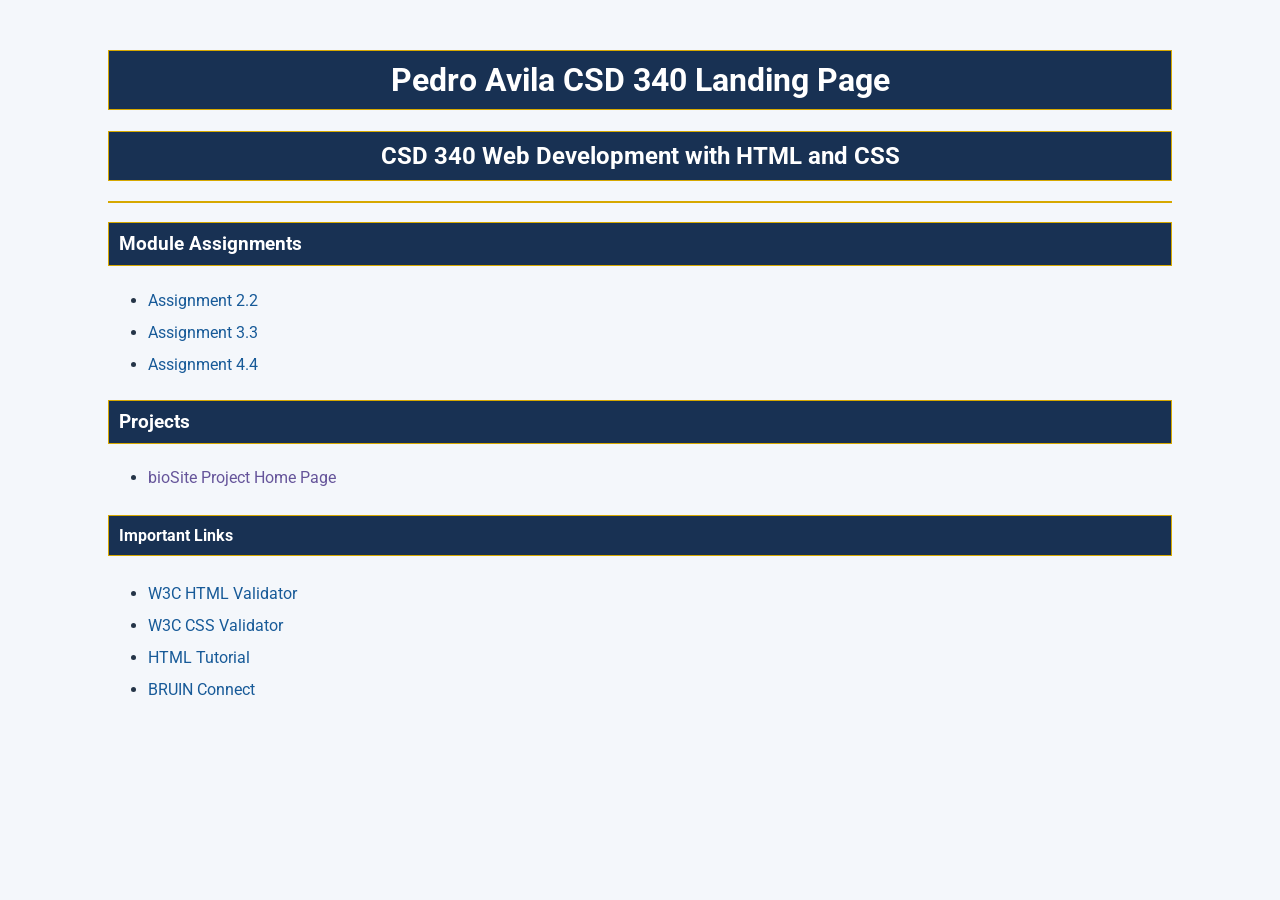
<file: index.html>
<!DOCTYPE html>
<html lang="en">
<head>
    <!--
        Author: Pedro Avila
        Assignment: CSD 340 GitHub Pages Landing Page
    -->
    <meta charset="UTF-8">
    <meta name="viewport" content="width=device-width, initial-scale=1.0">
    <meta name="description" content="Pedro Avila's CSD 340 Web Development Landing Page">
    <meta name="author" content="Pedro Avila">

    <title>Pedro Avila CSD 340 Landing Page</title>

    <link rel="stylesheet" href="site.css">
</head>

<body>
    <div id="container">

        <h1>Pedro Avila CSD 340 Landing Page</h1>

        <h2>CSD 340 Web Development with HTML and CSS</h2>

        <hr>

        <h3>Module Assignments</h3>

        <ul>
            <li>
                <a href="module-2/Avila_Mod2_2.html">
                    Assignment 2.2
                </a>
            </li>

            <li>
                <a href="module-3/Avila_Mod3_3.html">
    		    Assignment 3.3
		</a>
            </li>
	    
            <li>
                <a href="module-4/Avila_Mod4_4.html">
                    Assignment 4.4
                </a>
            </li>

        </ul>

        <h3>Projects</h3>

        <ul>
            <li>
                <a href="">bioSite Project Home Page</a>
            </li>
        </ul>

        <h4>Important Links</h4>

        <ul>
            <li>
                <a href="https://validator.w3.org/" target="_blank" rel="noopener noreferrer">
                    W3C HTML Validator
                </a>
            </li>

            <li>
                <a href="https://jigsaw.w3.org/css-validator/" target="_blank" rel="noopener noreferrer">
                    W3C CSS Validator
                </a>
            </li>

            <li>
                <a href="https://www.w3schools.com/html/" target="_blank" rel="noopener noreferrer">
                    HTML Tutorial
                </a>
            </li>

            <li>
                <a href="https://bruinconnect.bellevue.edu/" target="_blank" rel="noopener noreferrer">
                    BRUIN Connect
                </a>
            </li>
        </ul>

    </div>
</body>
</html>
</file>
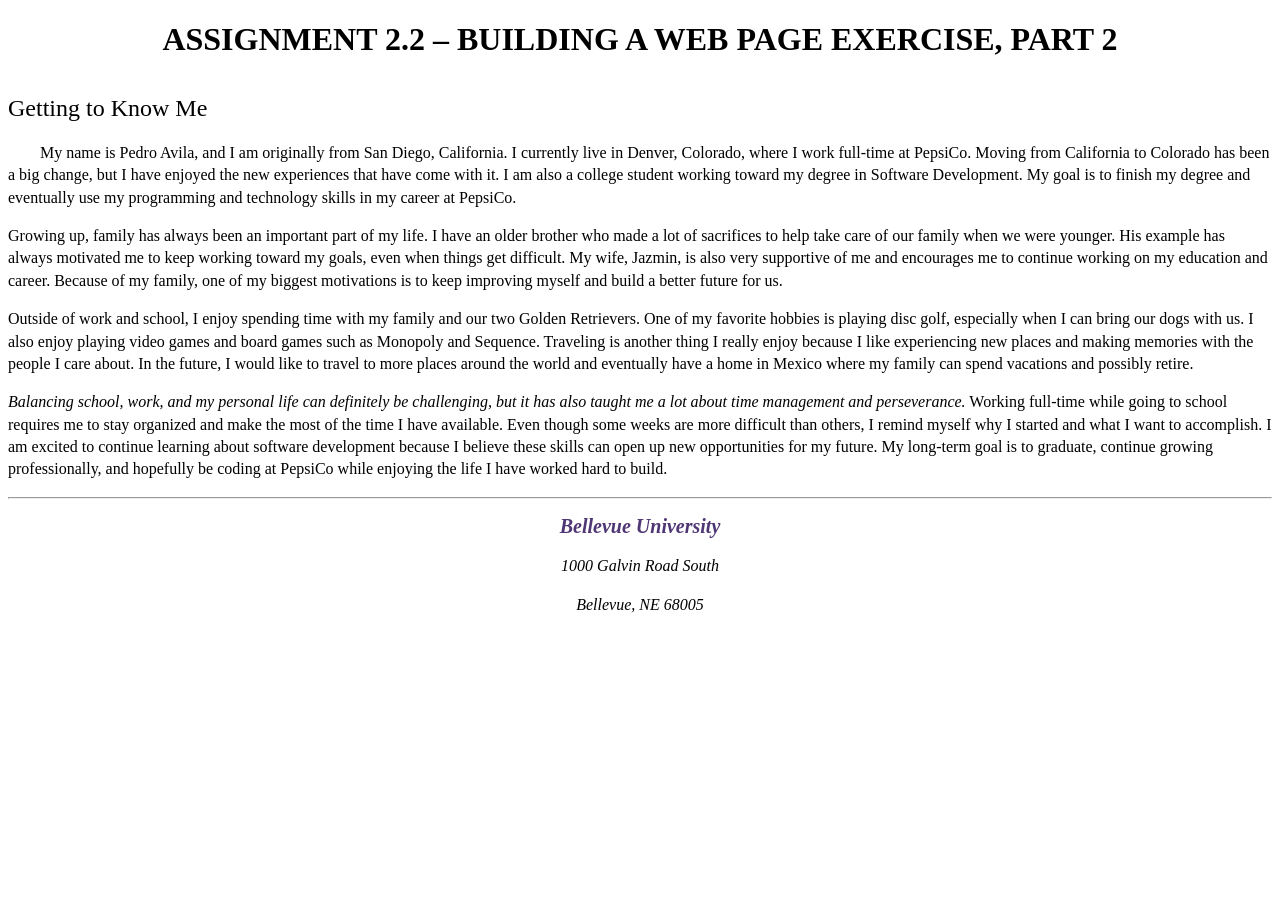
<file: module-2/Avila_Mod2_2.html>
<!DOCTYPE html>
<html lang="en">
<head>
    <meta charset="UTF-8">
    <meta name="description" content="CSD 340 Assignment 2.2">
    <meta name="keywords" content="HTML, CSS, Bellevue University">
    <meta name="author" content="Pedro Avila">
    <meta name="viewport" content="width=device-width, initial-scale=1.0">

    <link rel="stylesheet" href="Avila_Mod2_2.css">

    <title>CSD 340 Development with HTML and CSS</title>
</head>

<body>

    <div id="container">

        <h1>Assignment 2.2 – Building a Web Page Exercise, Part 2</h1>

        <h2>Getting to Know Me</h2>

        <p class="intro">
            My name is Pedro Avila, and I am originally from San Diego, California. I currently live in Denver, Colorado, where I work full-time at PepsiCo. Moving from California to Colorado has been a big change, but I have enjoyed the new experiences that have come with it. I am also a college student working toward my degree in Software Development. My goal is to finish my degree and eventually use my programming and technology skills in my career at PepsiCo.
            </p>

            <p>
            Growing up, family has always been an important part of my life. I have an older brother who made a lot of sacrifices to help take care of our family when we were younger. His example has always motivated me to keep working toward my goals, even when things get difficult. My wife, Jazmin, is also very supportive of me and encourages me to continue working on my education and career. Because of my family, one of my biggest motivations is to keep improving myself and build a better future for us.
        </p>

        <p>
            Outside of work and school, I enjoy spending time with my family and our two Golden Retrievers. One of my favorite hobbies is playing disc golf, especially when I can bring our dogs with us. I also enjoy playing video games and board games such as Monopoly and Sequence. Traveling is another thing I really enjoy because I like experiencing new places and making memories with the people I care about. In the future, I would like to travel to more places around the world and eventually have a home in Mexico where my family can spend vacations and possibly retire.

        </p>

        <p>
            <span class="sentence">Balancing school, work, and my personal life can definitely be challenging, but it has also taught me a lot about time management and perseverance.</span> Working full-time while going to school requires me to stay organized and make the most of the time I have available. Even though some weeks are more difficult than others, I remind myself why I started and what I want to accomplish. I am excited to continue learning about software development because I believe these skills can open up new opportunities for my future. My long-term goal is to graduate, continue growing professionally, and hopefully be coding at PepsiCo while enjoying the life I have worked hard to build.
        </p>

        <hr>

        <address>
            <p>
                <a href="https://www.bellevue.edu/">Bellevue University</a>
            </p>
            <p>1000 Galvin Road South</p>
            <p>Bellevue, NE 68005</p>
        </address>

    </div>

</body>
</html>
</file>
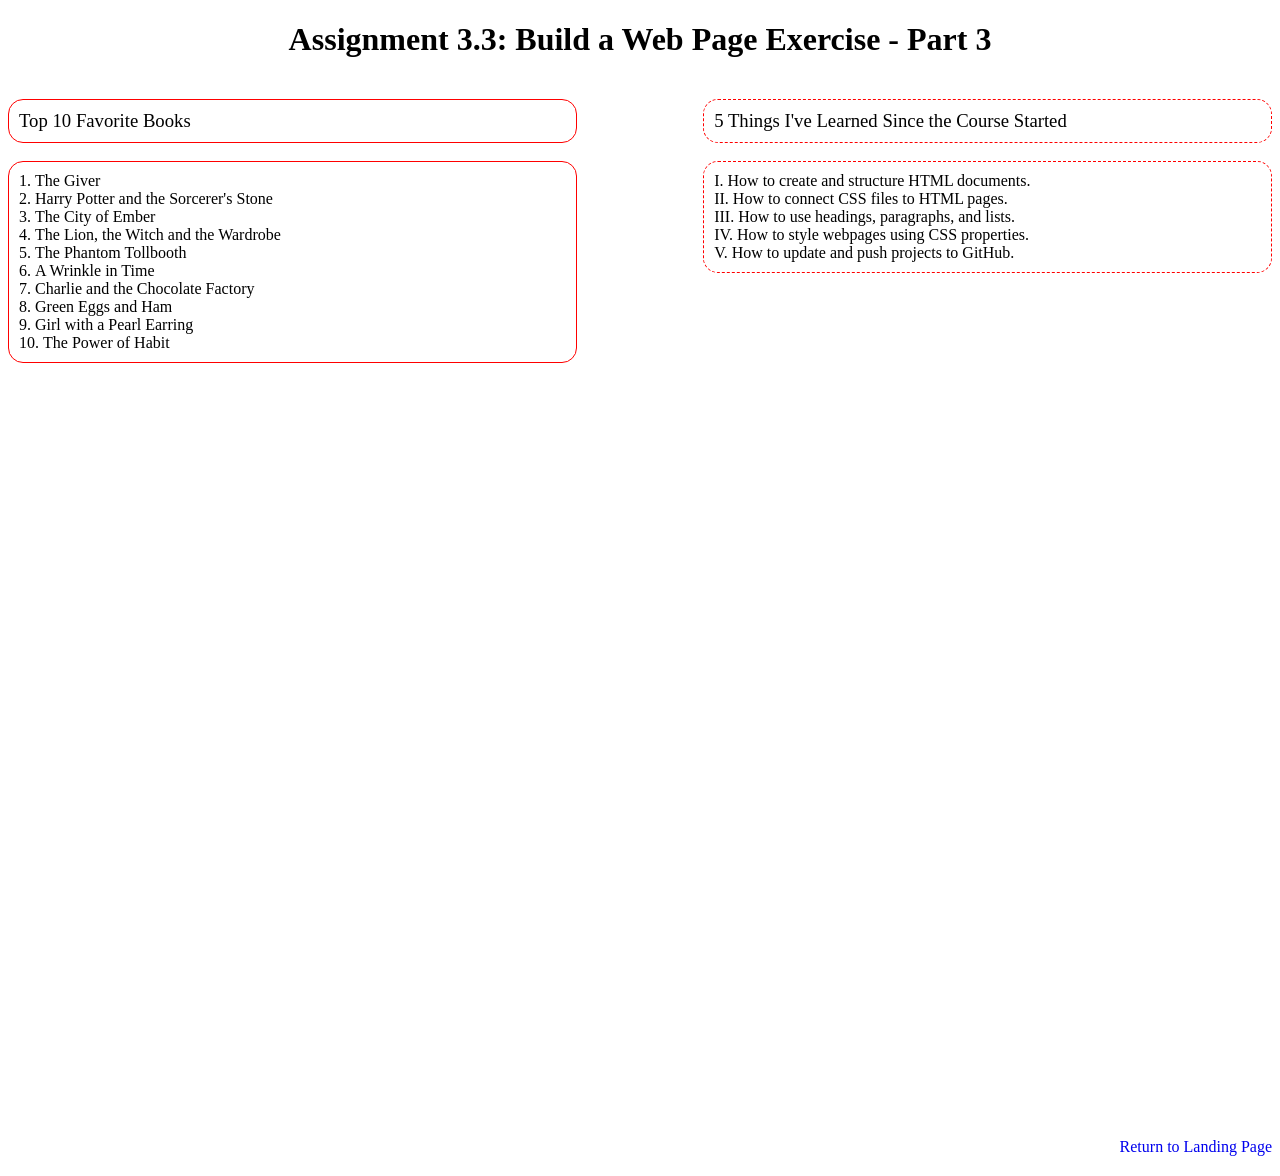
<file: module-3/Avila_Mod3_3.html>
<!DOCTYPE html>
<html lang="en">
<head>
    <!--
        Author: Pedro Avila
        Assignment: 3.3 - Build a Web Page Exercise, Part 3
        Course: CSD 340 Web Development with HTML and CSS
    -->
    <meta charset="UTF-8">
    <meta name="viewport" content="width=device-width, initial-scale=1.0">

    <title>CSD 340 Web Development with HTML and CSS</title>
    <link rel="stylesheet" href="Avila_Mod3_3.css">
</head>

<body>
    <div id="container">
        <h1>Assignment 3.3: Build a Web Page Exercise - Part 3</h1>

        <div class="list-container">

            <div class="left-div">
                <h3>Top 10 Favorite Books</h3>
                <ol>
                    <li>The Giver</li>
                    <li>Harry Potter and the Sorcerer's Stone</li>
                    <li>The City of Ember</li>
                    <li>The Lion, the Witch and the Wardrobe</li>
                    <li>The Phantom Tollbooth</li>
                    <li>A Wrinkle in Time</li>
                    <li>Charlie and the Chocolate Factory</li>
                    <li>Green Eggs and Ham</li>
                    <li>Girl with a Pearl Earring</li>
                    <li>The Power of Habit</li>
                </ol>
            </div>

            <div class="right-div">
                <h3>5 Things I've Learned Since the Course Started</h3>
                <ol>
                    <li>How to create and structure HTML documents.</li>
                    <li>How to connect CSS files to HTML pages.</li>
                    <li>How to use headings, paragraphs, and lists.</li>
                    <li>How to style webpages using CSS properties.</li>
                    <li>How to update and push projects to GitHub.</li>
                </ol>
            </div>

        </div>

        <div class="bottom-div">
            <a href="../index.html">Return to Landing Page</a>
        </div>
    </div>
</body>
</html>
</file>
<file: site.css>
@import url('https://fonts.googleapis.com/css2?family=Roboto:wght@400;500;700&display=swap');

body {
    font-family: 'Roboto', Arial, sans-serif;
    background-color: #F4F7FB;
    color: #243447;
}

#container {
    margin-top: 50px;
    margin-left: 100px;
    margin-right: 100px;
}

h1, h2, h3, h4 {
    background-color: #183153;
    color: #FFFFFF;
    border: 1px solid #D6A800;
    padding: 10px;
}

h1 {
    text-align: center;
}

h2 {
    text-align: center;
}

hr {
    border: 1px solid #D6A800;
}

ul {
    line-height: 2;
}

a {
    color: #175A98;
    text-decoration: none;
}

a:hover {
    color: #B18400;
    text-decoration: underline;
}

a:visited {
    color: #65549A;
}
</file>
<file: module-2/Avila_Mod2_2.css>
html, body {
    font-size: 16px;
}

p {
    font-weight: 400;
    line-height: 1.4em;
}

h1 {
    font-weight: 700;
    text-transform: uppercase;
    text-align: center;
}

h2 {
    font-weight: 500;
    text-align: left;
    padding-top: 15px;
}

address {
    text-align: center;
}

address a {
    font-weight: bold;
    font-size: 1.25em;
    color: #4F3674;
    text-decoration: none;
}

address a:hover {
    text-decoration: underline;
    background-color: #D6A800;
}

address a:visited {
    color: #800080;
}

.sentence {
    font-style: italic;
}

.intro {
    text-indent: 2em;
}
</file>
<file: module-3/Avila_Mod3_3.css>
/*
    Author: Pedro Avila
    Assignment: 3.3 - Build a Web Page Exercise, Part 3
*/

h1 {
    text-align: center;
}

.list-container {
    display: flex;
    justify-content: space-between;
    align-items: flex-start;
}

.left-div,
.right-div {
    width: 45%;
}

h3 {
    font-weight: 500;
}

/* First ordered list */
.left-div h3,
.left-div ol {
    border: 1px solid red;
    border-radius: 15px;
}

.left-div ol {
    padding: 10px;
    list-style-position: inside;
    font-weight: 300;
}

/* Second ordered list */
.right-div h3,
.right-div ol {
    border: 1px dashed red;
    border-radius: 15px;
}

.right-div ol {
    padding: 10px;
    list-style-type: upper-roman;
    list-style-position: inside;
    font-weight: 300;
}

/* List titles */
.left-div h3,
.right-div h3 {
    padding: 10px;
}

/* Return to landing page */
.bottom-div {
    width: 100%;
    margin-top: 60%;
    float: right;
    margin-bottom: 20px;
    text-align: right;
}

a {
    text-decoration: none;
}

a:hover {
    text-decoration: underline;
}
</file>
